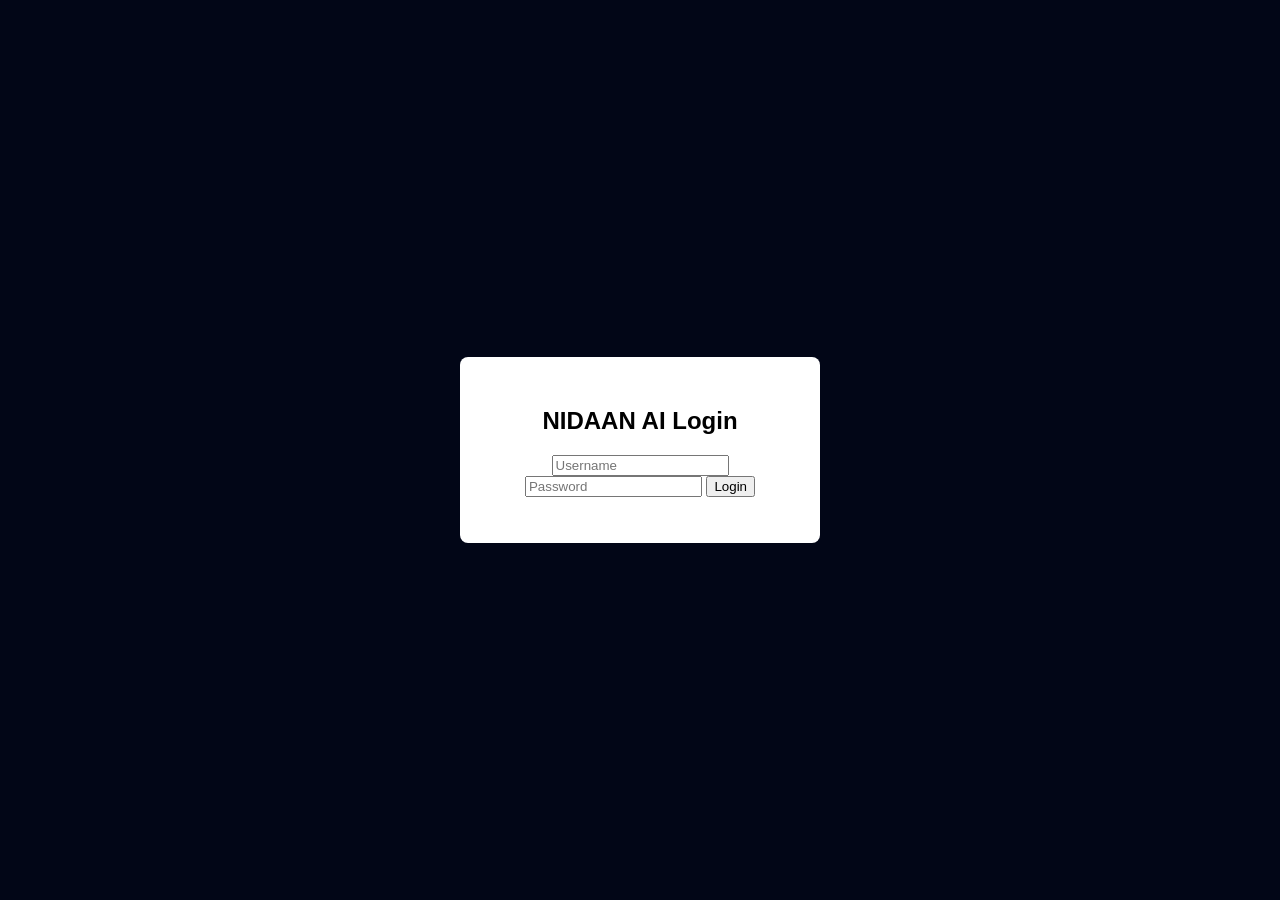
<file: chat.html>
<!DOCTYPE html>
<html>
<head>
  <title>NIDAAN – AI Assistant</title>
  <link rel="stylesheet" href="style.css">
  <script>
    if (localStorage.getItem("nidaan_auth") !== "yes") {
      location.href = "/login.html";
    }
  </script>
</head>
<body>

<header class="topbar">
  <h1>NIDAAN – AI Assistant</h1>
</header>

<div id="chat" class="chat-box"></div>

<div class="input-bar">
  <input id="msg" placeholder="Type your question..">
  <button onclick="send()">➤</button>
</div>

<script src="app.js"></script>
</body>
</html>
</file>
<file: style.css>
body { margin:0; font-family:Arial; background:#f5f7fa; }

.login-body {
  background:#020617;
  display:flex;
  height:100vh;
  justify-content:center;
  align-items:center;
}

.login-box {
  background:white;
  padding:30px;
  width:300px;
  border-radius:8px;
  text-align:center;
}

.topbar {
  background:linear-gradient(90deg,#0f172a,#1e293b);
  color:white;
  padding:15px;
  display:flex;
  align-items:center;
}


.chat-box {
  height:70vh;
  padding:20px;
  overflow-y:auto;
}

.user { text-align:right; margin:10px; }
.bot { text-align:left; margin:10px; }

.input-bar {
  position:fixed;
  bottom:0;
  width:100%;
  display:flex;
  background:white;
}

.input-bar input {
  flex:1;
  padding:15px;
  border:none;
}

.input-bar button {
  padding:15px;
  background:#2563eb;
  color:white;
  border:none;
}
</file>
